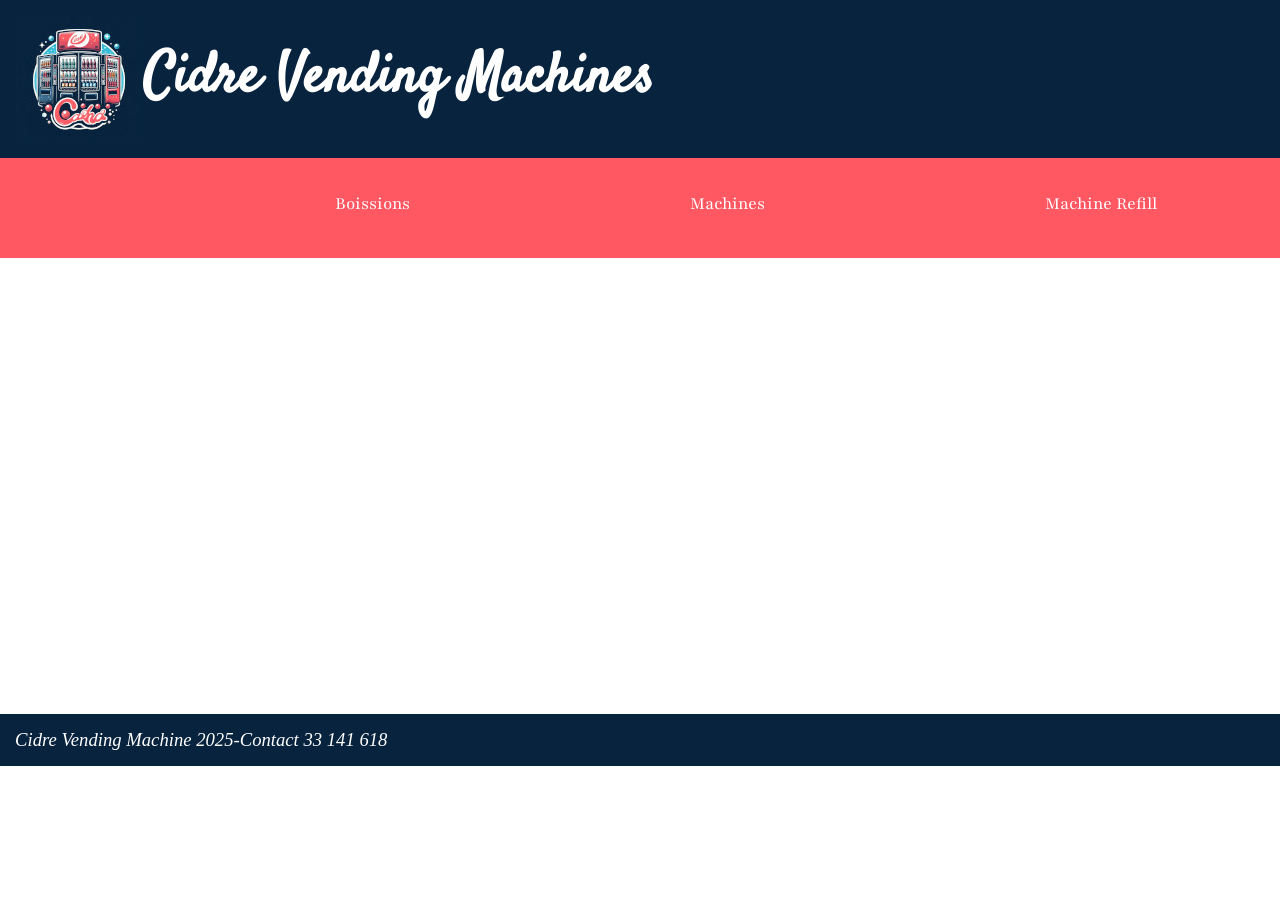
<file: index.html>
<!DOCTYPE html>
<html lang="en">
<head>
  <meta charset="UTF-8">
  <meta name="viewport" content="width=device-width, initial-scale=1.0">
  <title>Document</title>
  <link rel="stylesheet" href="styles.css">
</head>
<body>
  <header><img src="images/logo-small.jpg" alt="images"> <h1>Cidre Vending Machines</h1></header>
  <nav>
    <ul>

      <li><a href="boissons.php" target="i">Boissions</a></li>
      <li><a href="machines.php" target="i">Machines</a></li>
      <li><a href="refill.html" target="i">Machine Refill</a></li>
    </ul>
  </nav>
  <main><iframe src="boissons.php" name="i" frameborder="0"></iframe></main>
  <footer>
    <address>
      Cidre Vending Machine 2025-Contact 33 141 618
    </address>
  </footer>

</body>
</html>
</file>
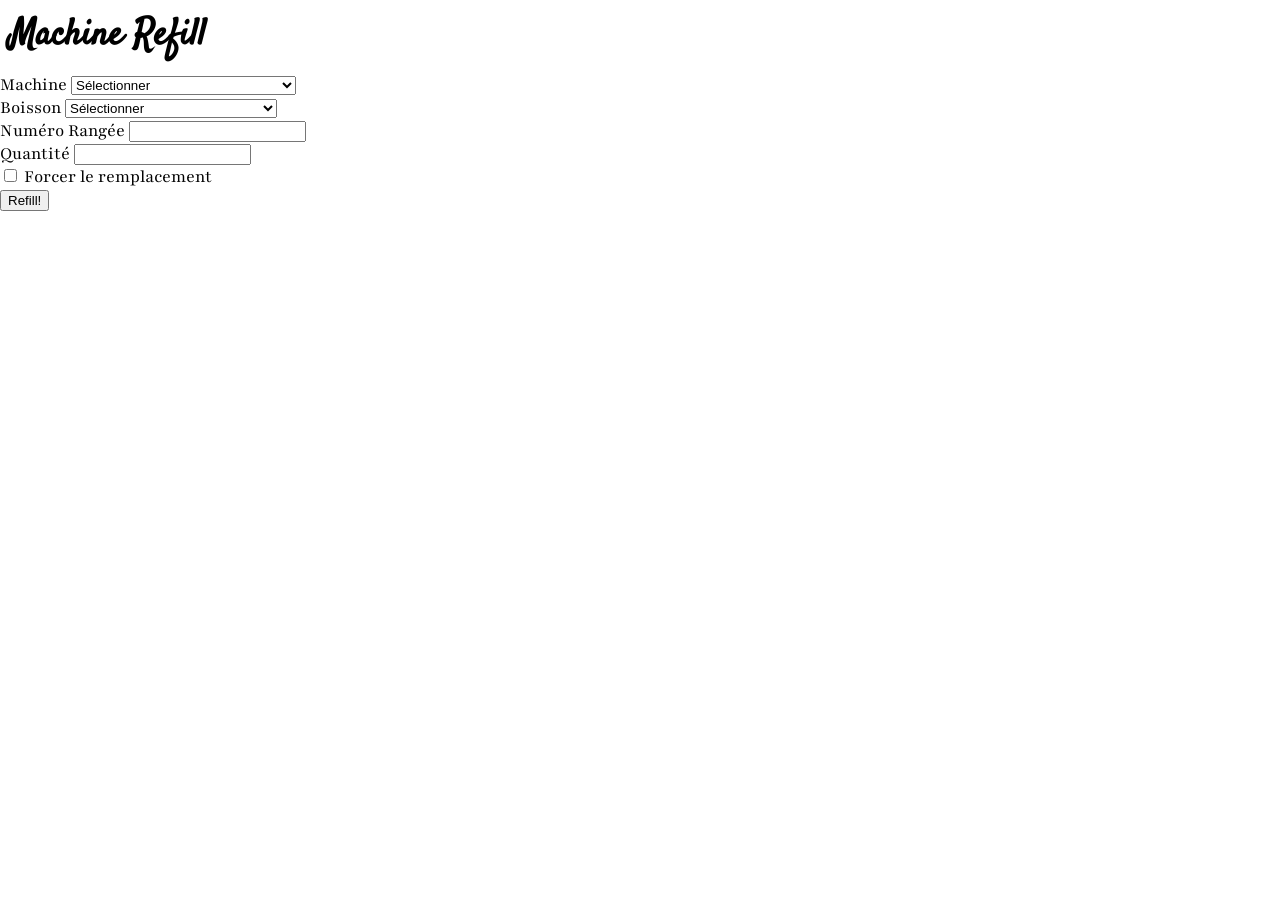
<file: refill.html>
<!DOCTYPE html>
<html lang="en">

<head>
  <meta charset="UTF-8">
  <meta name="viewport" content="width=device-width, initial-scale=1.0">
  <title>Machine Refill</title>
  <link rel="stylesheet" href="styles.css">
</head>

<body>
  <h1>Machine Refill</h1>
  <form action="refill.php" method="post" onsubmit="verifRefill()">
    <div>
      <label for="refvm">Machine</label>
      <select id="refvm" name="refvm">
        <option value="">Sélectionner</option>
        <option value="1">1) Lycée Pilote (20 rangées)</option>
        <option value="2">2) Lycée Pilote (Hors Service)</option>
        <option value="3">3) Université Sousse (10 rangées)</option>
      </select>
    </div>
    <div>

      <label for="refb">Boisson</label>
      <select id="refb" name="refb">
        <option value="">Sélectionner</option>
        <option value="1">Bnino Fraise et Banane</option>
        <option value="2">Boga Cidre boîte</option>
        <option value="3">Boga Light boîte</option>
        <option value="4">Boga Lime boîte</option>
        <option value="5">Delio Fraise</option>
        <option value="6">Delio Poire</option>
        <option value="7">Delio Pomme</option>
        <option value="8">Florida boîte</option>
        <option value="9">Marwa Eau 0.5l</option>
        <option value="10">Oh! Jus</option>
        <option value="11">Punch Cidre 25cl</option>
        <option value="12">Punch Orange 25cl</option>
        <option value="13">Sabrine Pétillante Agrumes 33cl</option>
        <option value="14">Sabrine Pétillante Pêche 33cl</option>
        <option value="15">Sabrine Pétillante Pomme 33cl</option>
        <option value="16">Jus Orange Stil</option>
        <option value="17">Jus Orange Stil Bouteille 25cl</option>
        <option value="18">Jus Cocktail Tropico 20cl</option>
        <option value="19">Viva pêche Bouteille 50cl</option>
        <option value="20">Safia Bouteille 0.5l</option>
        <option value="21">Cristalline Bouteille 50cl</option>
      </select>
    </div>
    <div class="row">
      <div>
        <label for="numr">Numéro Rangée</label>
        <input type="number" id="numr" name="numr" min="1">
      </div>
      <div>
        <label for="qte">Quantité</label>
        <input type="number" id="qte" name="qte" min="1">
      </div>
    </div>
    <div>
      <label><input type="checkbox" name="force" id="force" value="f"> Forcer le remplacement</label>
    </div>
    <div>
      <button type="submit">Refill!</button>
    </div>
  </form>
</body>

</html>
</file>
<file: styles.css>
@import url(fonts.css);

* {
  box-sizing: border-box;
}

body {
  margin: 0;
  font-size: 14pt;
  font-family: 'Playfair';
  margin: auto;
}

header {
  background-color: #08233e;
  color: #fff;
  display: flex;
  flex-direction: row;
  align-items: center;
  padding: 15px;
}

header h1 {
  font-family: "Satisfy", cursive;
  font-size: 3em;
  margin: 0;
}

nav {
  background-color: #FF5863;
  padding: 15px;
}

main>iframe {
  width: 100%;
  height: 450px;
}

footer {
  background-color: #08233e;
  color: #fff;
  padding: 15px;
}

footer p {
  font-family: "Satisfy", cursive;
  margin: 0;
  text-align: center;
}

h1,
h2,
h3 {
  font-family: 'Satisfy';
  margin: 0.25em;
}

p {
  margin: 0.25em;
}

table {
  border-collapse: collapse;
}

td,
th {
  border: #333 solid 1px;
  padding: 2px 3px;
}

tr:nth-of-type(odd) {
  background-color: #e4e5e7;
}
/* ajouter */

li{
  display: block;
  margin-left:280px ;
  float: left;
}
nav{
  height: 100px;
}
a{
  text-decoration: none;
  color: white;

}
a:hover{
  text-decoration: underline;
}
</file>
